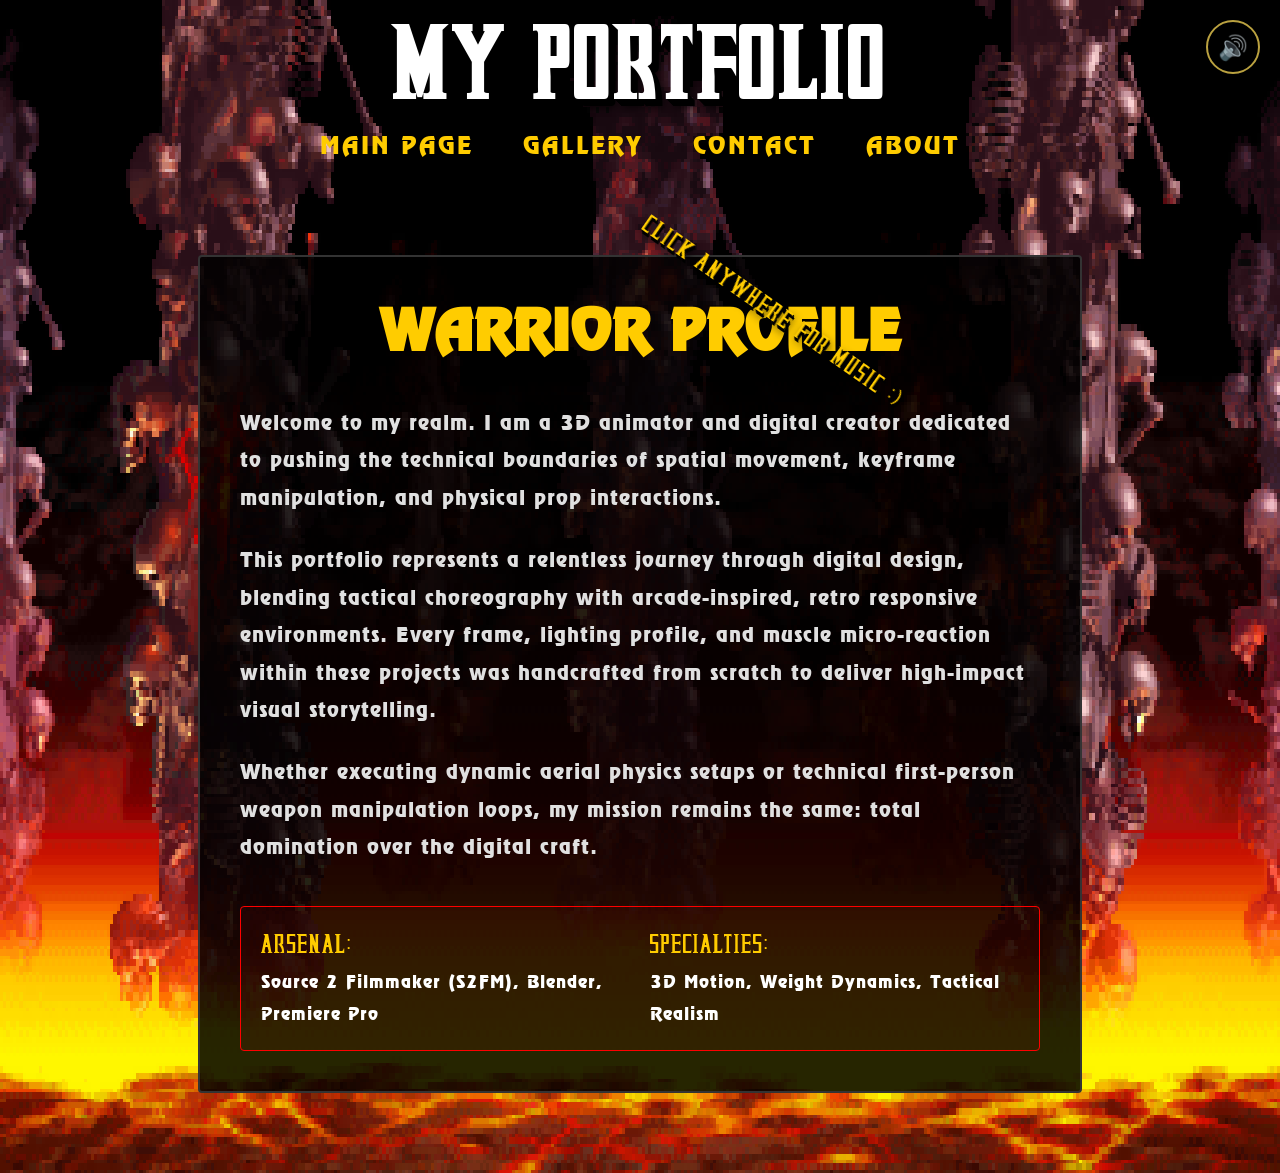
<file: pages/about.html>
<html lang="en">
<head>
    <meta charset="UTF-8">
    <meta name="viewport" content="width=1280">
    <title>MK3 Portfolio - About</title>
    <link rel="stylesheet" href="../styles/fonts.css">
    <link rel="stylesheet" href="../styles/gates.css">
    <link rel="stylesheet" href="../styles/nav.css">
    <link rel="stylesheet" href="../styles/char-select.css">
    <link rel="stylesheet" href="../styles/pages.css">
</head>
<body>
    <div class="bGround"></div>
    <div class="slot muteSlot SecondaryMute" id="muteButt" style="
        position: fixed; 
        top: 20px; 
        right: 20px; 
        z-index: 2000; 
        width: 50px; 
        height: 50px; 
        border-radius: 50%;">
        <span id="mutePic">🔊</span>
    </div>
    <div id="clickForMusic" class="musicClick">CLICK ANYWHERE FOR MUSIC :)</div>
    <div id="gateClose" class="gateAnimation" style="display: none;">
        <div class="gate gateTop"></div>
        <div class="gate gateBottom"></div>
        <audio id="boom" src="../pictures/explosion.mp3"></audio>
    </div>
    <header>
        <h1 class="titlus">MY PORTFOLIO</h1>
    </header>

    <nav class="navig">
        <a href="#" onclick="animateExitAndGo(event, '/portfolio/index.html#main')">MAIN PAGE</a>
        <a href="#" onclick="animateExitAndGo(event, '/portfolio/index.html#gallery')">GALLERY</a>
        <a href="/portfolio/pages/contact.html">CONTACT</a>
        <a href="/portfolio/pages/about.html">ABOUT</a>
    </nav>
    <section id="about" class="aboutSection" style="max-width: 800px; margin: 80px auto; padding: 40px; background: rgba(0, 0, 0, 0.85); border: 2px solid #333; border-radius: 4px;">
        <h2 class="sectionTitlus" style="color: var(--mk-gold); margin-bottom: 40px; font-size: 3.5rem;">WARRIOR PROFILE</h2>
        <div class="aboutContent">
            <p style="margin-bottom: 25px;">
                Welcome to my realm. I am a 3D animator and digital creator dedicated to pushing the technical boundaries of spatial movement, keyframe manipulation, and physical prop interactions. 
            </p>
            <p style="margin-bottom: 25px;">
                This portfolio represents a relentless journey through digital design, blending tactical choreography with arcade-inspired, retro responsive environments. Every frame, lighting profile, and muscle micro-reaction within these projects was handcrafted from scratch to deliver high-impact visual storytelling.
            </p>
            <p style="margin-bottom: 40px;">
                Whether executing dynamic aerial physics setups or technical first-person weapon manipulation loops, my mission remains the same: total domination over the digital craft.
            </p>
            <div class="skrillex">
                <div>
                    <span class="arsenali">ARSENAL:</span>
                    <span class="desAns">Source 2 Filmmaker (S2FM), Blender, Premiere Pro</span>
                </div>
                <div>
                    <span class="arsenali">SPECIALTIES:</span>
                    <span class="desAns">3D Motion, Weight Dynamics, Tactical Realism</span>
                </div>
            </div>
        </div>
    </section>
    <audio id="charMusic" src="../pictures/about.mp3" loop></audio>
    <script src="../script.js"></script>
    <script>
        window.addEventListener('scroll', () => {
            const scroll = window.pageYOffset;
            const bg = document.querySelector('.bGround');
            if (bg) bg.style.transform = `translateY(-${scroll * 0.3}px)`;
        });
    </script>
</body>
</html>
</file>
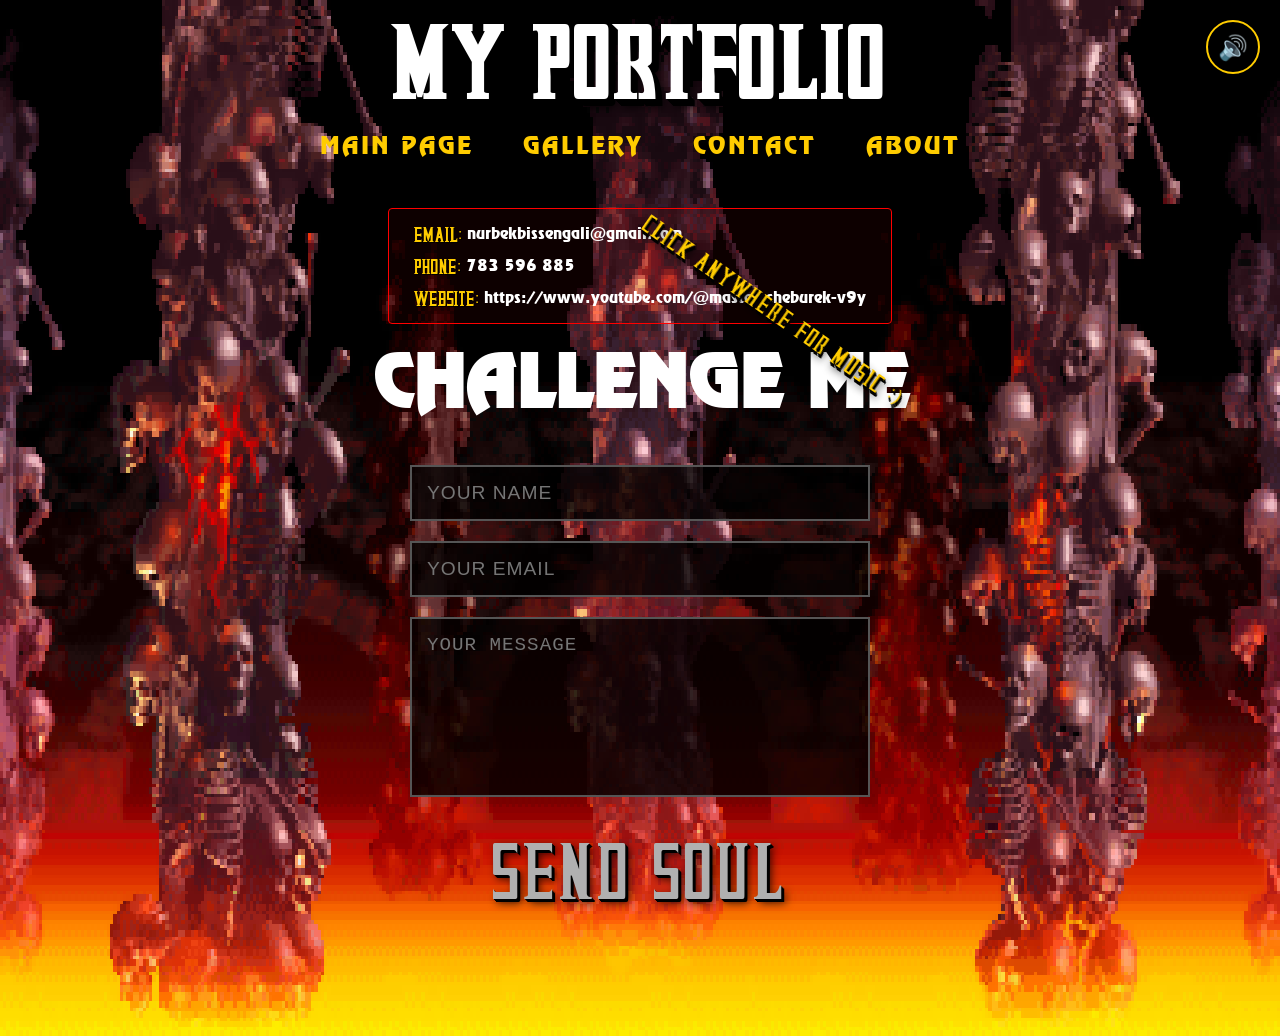
<file: pages/contact.html>
<!DOCTYPE html>
<html lang="en">
<head>
    <meta charset="UTF-8">
    <meta name="viewport" content="width=1280">
    <title>MK3 Portfolio - Contact</title>
    <link rel="stylesheet" href="../styles/fonts.css">
    <link rel="stylesheet" href="../styles/nav.css">
    <link rel="stylesheet" href="../styles/pages.css">
    <link rel="stylesheet" href="../styles/gates.css">
</head>
<body>
    <div class="slot muteSlot SecondaryMute" id="muteButt" style="
        position: fixed; 
        top: 20px; 
        right: 20px; 
        z-index: 2000; 
        width: 50px; 
        height: 50px; 
        border-radius: 
        50%;">
        <span id="mutePic">🔊</span>
    </div>
    <div id="clickForMusic" class="musicClick">CLICK ANYWHERE FOR MUSIC :)</div>
    <div class="bGround"></div>
    <div id="gateClose" class="gateAnimation" style="display: none;">
        <div class="gate gateTop"></div>
        <div class="gate gateBottom"></div>
        <audio id="boom" src="../pictures/explosion.mp3"></audio>
    </div>
    <header>
        <h1 class="titlus">MY PORTFOLIO</h1>
    </header>
    
     <nav class="navig">
        <a href="#" onclick="animateExitAndGo(event, '/portfolio/index.html#main')">MAIN PAGE</a>
        <a href="#" onclick="animateExitAndGo(event, '/portfolio/index.html#gallery')">GALLERY</a>
        <a href="/portfolio/pages/contact.html">CONTACT</a>
        <a href="/portfolio/pages/about.html">ABOUT</a>
    </nav>

    <section id="contact" class="contactSection">
        <div class="contactData">
            <div>
                <span class="question">EMAIL:</span>
                <span class="answer">nurbekbissengali@gmail.com</span>
            </div>
            <div>
                <span class="question">PHONE:</span>
                <span class="answer">783 596 885</span>
            </div>
            <div>
                <span class="question">WEBSITE:</span>
                <span class="answer">https://www.youtube.com/@master_cheburek-v9y</span>
            </div>
        </div>
        <h2 class="sectionTitlus">CHALLENGE ME</h2>
        <form class="contactForm" action="https://formspree.io/f/xjyvlaad" method="POST">
            <input type="text" name="name" placeholder="YOUR NAME" required>
            <input type="email" name="_replyto" placeholder="YOUR EMAIL" required>
            <textarea name="message" placeholder="YOUR MESSAGE" required></textarea>
            <button type="submit">SEND SOUL</button>
        </form>
    </section>
    <audio id="charMusic" src="../pictures/contact.mp3" loop></audio>

    <script>
        window.addEventListener('scroll', () => {
            const scroll = window.pageYOffset;
            const bg = document.querySelector('.bGround');
            if (bg) bg.style.transform = `translateY(-${scroll * 0.3}px)`;
        });
    </script>
    <script src="../script.js"></script>
</body>
</html>
</file>
<file: styles/fonts.css>
@font-face {
        font-family: 'MK3Title';
        src: url('../pictures/mktitle.ttf') format('truetype');
    }

    @font-face {
        font-family: 'MK3Secondary';
        src: url('../pictures/mk3font.ttf') format('truetype');
    }

    :root {
        --mk-red: #ff0000;
        --mk-gold: #ffcc00;
    }

    body {
        margin: 0;
        padding: 0;
        background: #000;
        color: #fff;
        font-family: 'MK3Secondary', sans-serif;
        overflow-x: hidden;
        transition: background-color 0.8s ease;
    }
    .clickText {
        font-size: 3rem;
        color: #b0b0b0;
        animation: pulsate 1.5s infinite ease-in-out;
    }
    .gate-text, 
    .clickText, 
    .titlus,
    .butt,
    .wasdText { 
        font-family: 'MK3Title', sans-serif !important;
        text-transform: uppercase;
        letter-spacing: 3px;
        text-shadow: 
            1px 1px 0px #000,
            2px 2px 0px #000,
            3px 3px 0px #000,
            4px 4px 0px #000,
            5px 5px 0px #000,
            6px 6px 0px #000,
            7px 7px 0px #000,
            8px 8px 8px rgba(0, 0, 0, 0.8);
    }

    html:has(body.scroll-locked),
    body.scroll-locked {
        overflow: hidden !important;
        height: 100vh !important;
        max-height: 100vh !important;
        position: fixed !important;
        width: 100vw !important;
        touch-action: none !important;
    }

    .bGround {
        position: fixed;
        top: 0;
        left: 0;
        width: 100vw;
        height: 142.85vh;
        background-image: url('../pictures/470410-scorpions_lair.png');
        background-size: 100% 100%;
        background-repeat: no-repeat;
        image-rendering: pixelated; 
        z-index: -100;
        will-change: transform; 
    }
</file>
<file: styles/gates.css>
#gateClose {
    position: fixed;
    top: 0;
    left: 0;
    width: 100vw;
    height: 100vh;
    background: #000; 
    overflow: hidden;
    z-index: 99990;
}
#gateClose.gatesOpen {
    background: transparent;
    pointer-events: none;
}

#clickToEnter {
    position: absolute;
    top: 0;
    left: 0;
    width: 100vw;
    height: 100vh;
    background: #000;
    display: flex;
    justify-content: center;
    align-items: center;
    cursor: pointer;
    z-index: 99999;
}

.gate {
    position: absolute;
    width: 100vw;
    height: 100vh;
    display: flex;
    justify-content: center;
    align-items: center;
    background-size: 100% 100% !important;
    background-repeat: no-repeat !important;
    pointer-events: none; 
}
.gateTop {
    top: 0;
    background: url('../pictures/gate-top.png');
    background-position: bottom center;
    transform: translateY(-100%);
    z-index: 99992;
}

.gateBottom {
    bottom: 0;
    background: url('../pictures/gate-bottom.png');
    background-position: top center;
    transform: translateY(100%);
    z-index: 99991;
}

.gateButtons {
    display: grid;
    grid-template-columns: 1fr 1fr;
    width: 100vw;
    height: 100vh;
    pointer-events: none;
}

.butt {
    pointer-events: auto;
    position: relative;
    z-index: 1010;
    justify-self: center;
    align-self: end;
    margin-bottom: 18vh; 
    font-size: 5rem; 
    color: #b0b0b0; 
    background: none;
    border: none;
    outline: none;
    cursor: pointer;
    transition: transform 0.3s ease, color 0.3s ease;
}

.butt:hover {
    color: #fff;
    transform: scale(1.08);
}

.gate-text {
    font-family: 'Nosifer', cursive;
    color: var(--mk-red);
    text-shadow: 2px 2px #000;
    font-size: 2.5rem;
    pointer-events: none;
}

.gateAnimation .gateTop,
.gateAnimation .gateBottom {
    transition: transform 0.35s ease-out !important;
}

.gatesClosed .gateTop, 
.gatesClosed .gateBottom { 
    transform: translateY(0) !important; 
}

.gatesOpen .gateTop { transform: translateY(-100%) !important; transition: transform 0.6s ease-in !important; }
.gatesOpen .gateBottom { transform: translateY(100%) !important; transition: transform 0.6s ease-in !important; }

.shakeEffect {
    position: relative;
    animation: intense-shake 0.15s ease-in-out 3;
}

@keyframes pulsate {
    0%, 100% { opacity: 0.3; }
    50% { opacity: 1; }
}

@keyframes intense-shake {
    0% { transform: translate(0,0); }
    25% { transform: translate(-3px, -2px); }
    50% { transform: translate(3px, 2px); }
    75% { transform: translate(-3px, 2px); }
    100% { transform: translate(0,0); }
}
#gateClose.gatesClosed .gateTop, 
#gateClose.gatesClosed .gateBottom { 
    transform: translateY(0); 
    transition: transform 0.35s ease-out !important;
}
#gateClose.gatesOpen .gateTop { 
    transform: translateY(-100%); 
    transition: transform 0.6s ease-in !important; 
}
#gateClose.gatesOpen .gateBottom { 
    transform: translateY(100%); 
    transition: transform 0.6s ease-in !important; 
}

#gateClose.gatesClosed {
    background: transparent !important;
}

#gateClose.gatesOpen {
    background: transparent !important;
    pointer-events: none;
}
</file>
<file: styles/nav.css>
header {
    text-align: center;
    padding: 20px 20px 10px 20px;
    position: relative;
    z-index: 10;
}

header .titlus {
    font-size: 4.5rem;
    display: block;
    margin: 0 auto;
}

.navig {
    position: -webkit-sticky;
    position: sticky;
    top: 0;
    padding: 15px 0;
    margin: 0;
    width: 100vw;
    z-index: 1000;
    display: flex;
    justify-content: center;
    align-items: center;
}  

.navig a {
    color: var(--mk-gold);
    text-decoration: none;
    margin: 0 25px;
    font-size: 1.5rem;
    letter-spacing: 2px;
    transition: transform 0.2s ease, color 0.2s ease;
    display: inline-block;
}

.navig a:hover {
    color: #fff;
    transform: scale(1.08);
}
</file>
<file: styles/char-select.css>
.portfolio-video.hidden {
    display: none !important;
}
.portfolio-video.active {
    display: block !important;
}

.kombatZone { 
    display: flex; 
    height: 80vh; 
    align-items: center; 
    justify-content: space-around; 
    padding: 20px; 
}

.charStance {
    width: 30%;
    display: flex;
    flex-direction: column;
    align-items: center;
    gap: 20px;
}

#spriteCola {
    position: relative;
    width: 100%;
    height: 480px;
    display: flex;
    justify-content: center;
    align-items: flex-end;
    background: url('../pictures/char-bg.png') no-repeat center bottom;
    background-size: contain;
}

#spriteFanta {
    max-width: 100%;
    width: 320px;
    height: auto;
    image-rendering: pixelated;
    z-index: 2;
}
#stageFloor {
    position: absolute;
    bottom: 170px;      
    left: 50%;
    
    /* 
       Added + 30px inside the calc() to offset the centering 
       and shift the entire scaled stage 30px to the right.
    */
    transform: translateX(calc(-50% + 40px)) scale(3.5); 
    
    width: 100%;        
    max-width: 400px;   
    height: auto;
    z-index: 1;         
    pointer-events: none; 
    image-rendering: pixelated; 
}

.controlPanel {
    width: 100%;
    display: flex;
    justify-content: space-around;
    align-items: center;
    padding: 10px 0;
    background: rgba(0, 0, 0, 0.4);
    border: 1px solid #333;
    border-radius: 4px;
}

.controlGroup {
    display: flex;
    flex-direction: column;
    align-items: center;
    gap: 8px;
}

.wasdLayout {
    display: grid;
    grid-template-columns: repeat(3, 30px);
    gap: 2px;
}

.key {
    width: 30px;
    height: 30px;
    background: rgba(0, 0, 0, 0.8);
    border: 1px solid var(--mk-gold);
    color: #fff;
    font-size: 11px;
    display: flex;
    justify-content: center;
    align-items: center;
    border-radius: 4px;
}

.key.empty { visibility: hidden; }
.enterKey { width: 70px; }

.controlPanel .wasdText {
    font-size: 0.8rem;
    text-shadow: 1px 1px 0px #000, 2px 2px 0px #000;
}

.charGrid {
    display: grid;
    grid-template-columns: repeat(3, 100px);
    grid-template-rows: repeat(3, 120px);
    gap: 15px;
    padding: 20px;
    background: rgba(255, 0, 0, 0.1);
    border: 4px solid #555;
    transition: box-shadow 0.3s ease;
}

.charGrid.glowing {
    box-shadow: 0 0 30px var(--mk-red);
    border-color: var(--mk-red);
}

.slot {
    width: 100px;
    height: 120px;
    background: #222;
    border: 2px solid #444;
    cursor: pointer;
    transition: all 0.2s;
}
.slot[data-char="0"] { background-image: url('../pictures/port_0.png'); }
.slot[data-char="1"] { background-image: url('../pictures/port_1.png'); }
.slot[data-char="2"] { background-image: url('../pictures/port_2.png'); }
.slot[data-char="3"] { background-image: url('../pictures/port_3.png'); }
.slot[data-char="4"] { background-image: url('../pictures/port_4.png'); }
.slot[data-char="5"] { background-image: url('../pictures/port_5.png'); }
.slot[data-char="6"] { background-image: url('../pictures/port_6.png'); }
.slot[data-char="7"] { background-image: url('../pictures/port_7.png'); }
.slot[data-char="8"] { background-image: url('../pictures/port_8.png'); }

.slot:not(.muteSlot) {
    background-size: cover;
    background-position: center top;
    background-repeat: no-repeat;
    image-rendering: pixelated;
}

.slot:not(.active):not(.locked) {
    filter: grayscale(0.4);
    opacity: 0.8;
}

.slot.active {
    filter: grayscale(0);
    opacity: 1;
}

.slot.locked {
    animation: strobe 0.1s infinite;
    z-index: 10;
}

.muteSlot {
    display: flex;
    justify-content: center;
    align-items: center;
    font-size: 2rem;
    background: rgba(0, 0, 0, 0.5);
    border: 2px solid var(--mk-gold);
}

.muteSlot.active {
    background: var(--mk-red);
    box-shadow: 0 0 20px var(--mk-red);
}

.videoPreview {
    position: relative;
    width: 30%;
    height: auto;
}

.videoPreview .fullScreen {
    display: block;
    position: relative;
    width: 100%;
    height: 17vw; 
    overflow: hidden;
    border: 2px solid var(--mk-gold);
    background: #000;
}

.fullScreen #videoContainer {
    width: 100%;
    height: 100%;
    background: #000;
    transition: transform 0.5s cubic-bezier(0.25, 1, 0.5, 1);
}

#portfolioVideo, .portfolio-video{ 
    width: 100%; 
    border: 2px solid var(--mk-gold); 
}

.video-controls-fallback {
    text-align: center;
    padding: 10px 0;
    font-size: 0.8rem;
    color: #aaa;
}

#darken {
    position: fixed;
    top: 0; left: 0;
    width: 100vw; height: 100vh;
    background: rgba(0, 0, 0, 0);
    pointer-events: none;
    z-index: 1500;
    transition: background 0.6s ease;
}

#darken.active {
    background: rgba(0, 0, 0, 0.92);
    pointer-events: auto;
}

body.scroll-locked .fullScreen {
    display: block;
    position: fixed;
    top: 50%;
    left: 50%;
    transform: translate(-50%, -50%) scale(1);
    width: 80vw;
    height: 45vw;
    overflow: hidden;
    z-index: 5000;
}

.videoPreview .descriptionForChange {
    position: absolute;
    top: 100%;
    left: 0;
    width: 100%;
    height: 100%;
    background: rgba(0, 0, 0, 0.95);
    color: #fff;
    padding: 40px;
    box-sizing: border-box;
    border-top: 3px solid var(--mk-red);
    overflow-y: auto;
    opacity: 1;
    transition: transform 0.5s cubic-bezier(0.25, 1, 0.5, 1);
}

.fullScreen.shifted-up #videoContainer,
.fullScreen.shifted-up .descriptionForChange {
    transform: translateY(-100%);
}

.fullScreen .descriptionForChange p,
#descriptionInChange {
    font-size: 1.5rem;
    line-height: 1.6;
    letter-spacing: 1px;
}

.fullScreenControls {
    display: none;
    position: fixed;
    top: 0; left: 0;
    width: 100vw; height: 100vh;
    pointer-events: none;
    z-index: 2005; 
}

#videoContainer.show + .fullScreenControls,
body.scroll-locked .fullScreenControls {
    display: block;
    z-index: 5100;
}

.buttGroup {
    position: absolute;
    display: flex;
    flex-direction: column;
    align-items: center;
    gap: 8px;
    pointer-events: auto;
}

.buttLeft { left: 4vw; top: 50%; transform: translateY(-50%); }
.buttRight { right: 4vw; top: 50%; transform: translateY(-50%); }
.buttBottom { bottom: 5vh; left: 50%; transform: translateX(-50%); }

.escKey { width: 45px; height: 35px; }
.spaceKey { width: 180px; height: 35px; }

#videoContainer.show ~ .fullScreenControls + .video-controls-fallback {
    display: none;
}

@keyframes strobe {
    0%, 49% { border-color: #ff0000; box-shadow: 0 0 20px #ff0000; }
    50%, 100% { border-color: #ffffff; box-shadow: 0 0 20px #ffffff; }
}
</file>
<file: styles/pages.css>
.contactSection {
    width: 100%;
    display: flex;
    flex-direction: column;
    align-items: center;
    margin-top: 33px;
    margin-bottom: 100px;
}

.contactSection .sectionTitlus {
    text-align: center;
    display: block;
    font-size: 4.5rem; 
    margin-bottom: 20px; 
    width: 100%;
}
.sectionTitlus{
    margin-top:0px;
}

.contactForm {
    display: flex;
    flex-direction: column;
    width: 100%;
    max-width: 500px;
    gap: 20px;
    padding: 20px;
    box-sizing: border-box;
}

.contactForm input,
.contactForm textarea {
    width: 100%;
    box-sizing: border-box;
    background: rgba(0, 0, 0, 0.8);
    border: 2px solid #555;
    color: #fff;
    padding: 15px;
    font-size: 1.2rem;
    letter-spacing: 1px;
    outline: none;
    transition: border-color 0.3s ease, box-shadow 0.3s ease;
}

.contactForm input:focus,
.contactForm textarea:focus {
    border-color: var(--mk-red);
    box-shadow: 0 0 15px var(--mk-red);
}

.contactForm textarea {
    height: 180px;
    resize: none;
}

.contactForm button[type="submit"] {
    align-self: center;
    background: none;
    border: none;
    outline: none;
    cursor: pointer;
    font-size: 3.5rem;
    color: #b0b0b0;
    margin-top: 20px;
    margin-bottom: 10px;
    transition: transform 0.3s ease, color 0.3s ease;
    
    font-family: 'MK3Title', sans-serif !important;
    text-transform: uppercase;
    letter-spacing: 3px;
    text-shadow: 
        1px 1px 0px #000,
        2px 2px 0px #000,
        3px 3px 0px #000,
        4px 4px 8px rgba(0, 0, 0, 0.8);
}

.contactForm button[type="submit"]:hover {
    color: #fff;
    transform: scale(1.08);
}

.aboutSection {
    text-align: center;
    padding: 60px 20px;
}
.aboutContent{
    text-align: left; 
    font-size: 1.3rem; 
    line-height: 1.8; 
    color: #e0e0e0; 
    letter-spacing: 1px;
}
.skrillex{
    display: grid; 
    grid-template-columns: 1fr 1fr; 
    gap: 20px; padding: 20px; 
    background: rgba(255, 0, 0, 0.05); 
    border: 1px solid var(--mk-red); 
    border-radius: 4px;
}
.arsenali{
    color: var(--mk-gold); 
    display: block; 
    font-family: 'MK3Title', sans-serif; 
    font-size: 1.2rem; 
    margin-bottom: 5px;
}
.desAns{
    font-size: 1.1rem; 
    color: #fff;
}
.SecondaryMute {
    display: flex;
    justify-content: center;
    align-items: center;
    font-size: 1.5rem !important;
    background: rgba(0, 0, 0, 0.6) !important;
    border: 2px solid var(--mk-gold) !important;
    cursor: pointer;
    transition: transform 0.2s, background-color 0.2s;
}

.SecondaryMute:hover {
    transform: scale(1.1);
    background: var(--mk-red) !important;
    box-shadow: 0 0 15px var(--mk-red);
}

.musicClick {
    position: fixed;
    top: 300px; 
    right: 350px; 
    z-index: 1900;
    font-family: 'MK3Title', sans-serif !important;
    text-transform: uppercase;
    font-size: 1.1rem;
    letter-spacing: 2px;
    color: var(--mk-gold);
    transform: rotate(35deg);
    pointer-events: none !important; 
    transform-origin: center center;
    animation: temporary-pulse 1.2s ease-in-out 2;
    text-shadow: 
        1px 1px 0px #000,
        2px 2px 0px #000,
        3px 3px 0px #000,
        4px 4px 8px rgba(0, 0, 0, 0.9);
}

@keyframes temporary-pulse {
    0% {
        transform: rotate(35deg) scale(1);
        color: var(--mk-gold);
    }
    50% {
        transform: rotate(35deg) scale(1.15);
        color: #fff;
        text-shadow: 0 0 10px var(--mk-gold);
    }
    100% {
        transform: rotate(35deg) scale(1);
        color: var(--mk-gold);
    }
}

.contactData {
    width: fit-content;
    min-width: 320px; 
    background: rgba(255, 0, 0, 0.05);
    border: 1px solid var(--mk-red);
    border-radius: 4px;
    padding: 15px 25px;
    box-sizing: border-box;
    display: flex;
    flex-direction: column;
    gap: 12px;
    margin-bottom: 15px; 
}

.meta-row {
    display: flex;
    gap: 40px; 
    justify-content: space-between;
    align-items: center;
    font-size: 1.1rem;
    letter-spacing: 1px;
}

.question {
    font-family: 'MK3Title', sans-serif !important;
    color: var(--mk-gold);
    font-size: 0.95rem;
    text-shadow: 1px 1px 0px #000;
}

.answer {
    color: #ffffff;
    font-family: 'MK3Secondary', sans-serif;
}
</file>
